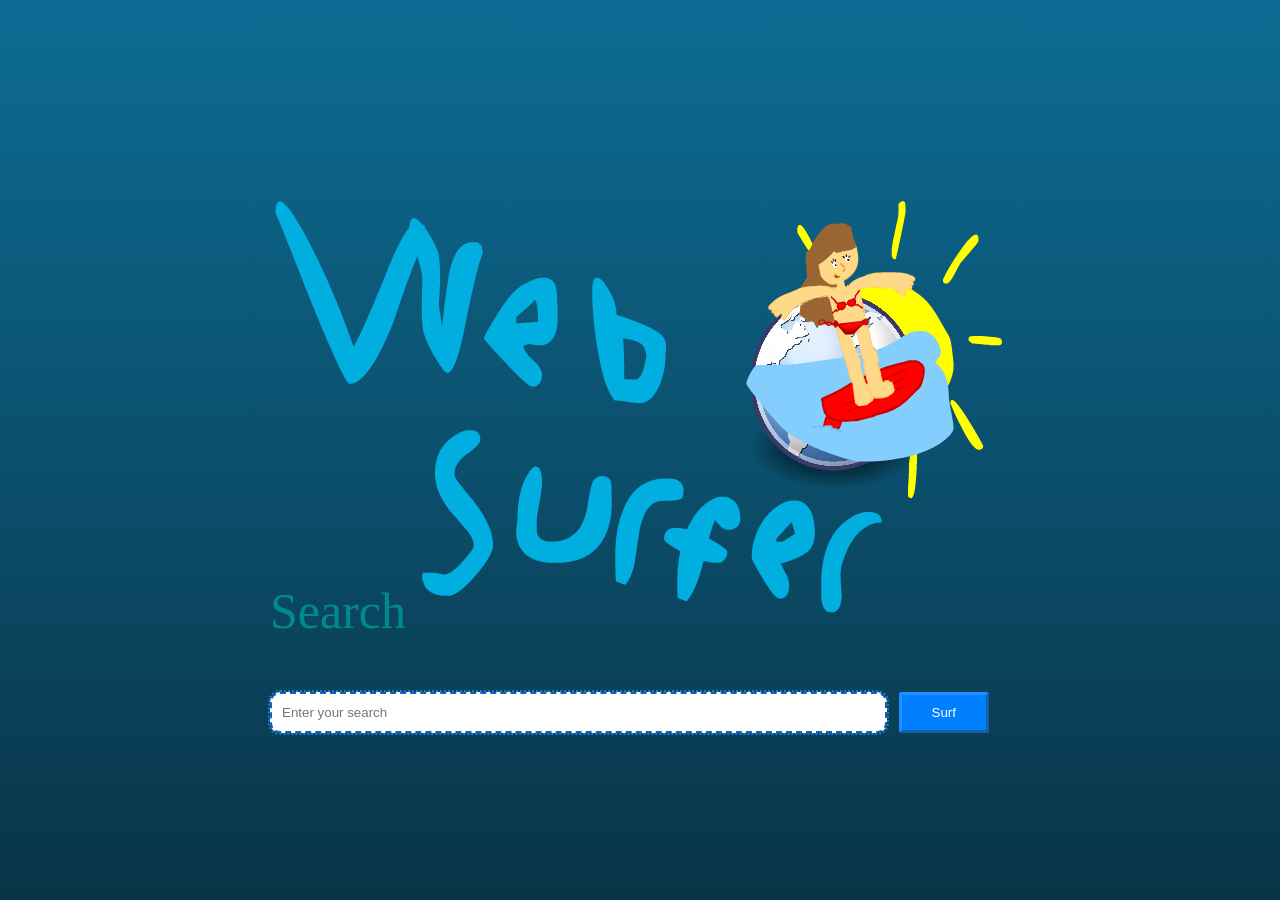
<file: index.html>
<!DOCTYPE html>
<html>

<head>
  <title>Web Surfer Search</title>
  <link rel="stylesheet" href="css/main.css">
  <link rel="stylesheet" href="css/homepage.css">
</head>

<body>
  <div id="container">
    <div id="logo-container">
      <div><a href="./">
        <img id="logo" src="logo.png" alt="Logo">
        <p id="logo-search-text">Search</p>
    </a>
    </div>
      <form action="search/">
        <input type="text" placeholder="Enter your search" name="q">
        <input type="submit" value="Surf">
      </form>
    </div>
  </div>
</body>

</html>
</file>
<file: css/main.css>
html,
body {
    background-color: dodgerblue;
    background-image: linear-gradient(rgb(9, 52, 71), rgb(13, 108, 148));
    background-image: linear-gradient(rgb(13, 108, 148), rgb(9, 52, 71));
    font-family: Arial, Helvetica, sans-serif;
    width: 100% !important;
    height: 100% !important;
    margin: 0px;
    padding: 0px;
}

button,
form input[type="submit"] {
    background-color: rgb(0, 128, 255);
    color: white;
    border: 3px outset dodgerblue;
    border-radius: 3px;
}

button:hover,
form input:hover[type="submit"] {
    background-color: rgb(0, 97, 194);
    border: 3px solid rgb(25, 130, 235);
}

button:active,
form input:active[type="submit"] {
    background-color: rgb(1, 57, 112);
    border: 3px inset rgb(12, 96, 180);
}

form {
    display: flex;
    flex-direction: row;
    column-gap: 12px;
}

form input[type="text"] {
    outline: rgb(23, 121, 219) 2px dotted !important;
    border: rgb(17, 99, 180) 2px dashed !important;
    background-color: white !important;
    border-radius: 10px;
    padding: 10px;
    flex: 1;
}

form input[type="submit"] {
    padding: 10px 30px;
}

#logo {
    margin-bottom: 20px;
}

#logo-search-text {
    font-family: cursive !important;
    font-size: 50px;
    color: darkcyan;
    margin: 0px;
    margin-top: -110px;
    position: absolute;
}

#container {
    width: 750px !important;
    margin: auto !important;
    height: 100% !important;
    display: block;
}
</file>
<file: css/homepage.css>
form {
    justify-self: center !important;
    width: calc(100% - 21px) !important;
}

#container {
    display: flex !important;
    justify-content: center !important;
    align-items: center !important;
}
</file>
